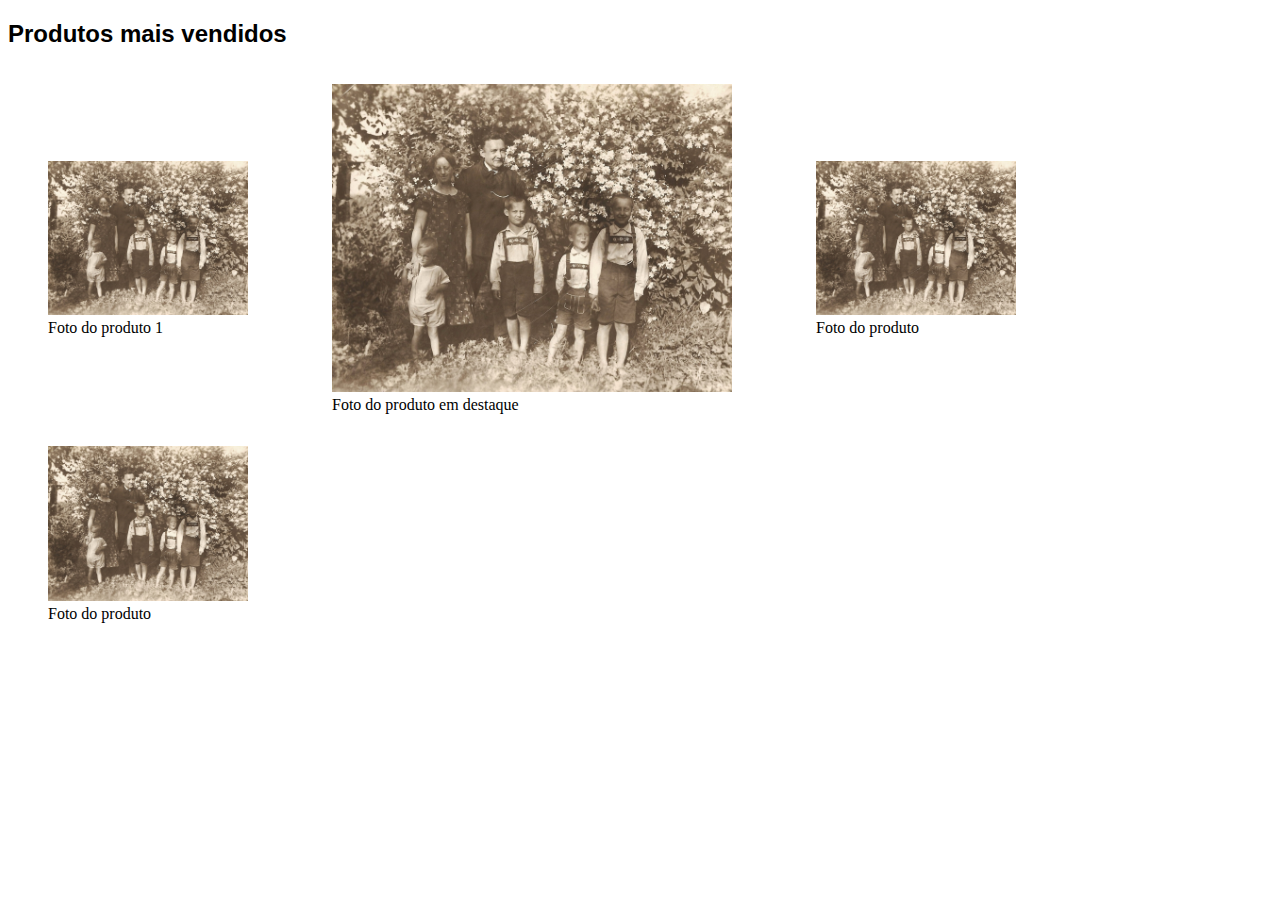
<file: bem.html>
<!DOCTYPE html>
<html lang="en">
<head>
  <meta charset="UTF-8">
  <meta name="viewport" content="width=device-width, initial-scale=1.0">
  <meta http-equiv="X-UA-Compatible" content="ie=edge">
  <title>Document</title>

  <style>
    img {
      width: 200px;
    }

    .produtos__titulo {
      font-size: 24px;
      font-family: Arial;
    }

    .produtos__lista {
      list-style: none;
      display: block;
      padding: 0;
      margin: 20px 0;
    }

    .produtos__produto {
      display: inline-block;
      vertical-align: middle;
    }

    .produtos__produto--destaque img {
      width: 400px;
    }
  </style>
</head>
<body>
  <section class="produtos produtos--mais-vendidos">

    <h2 class="produtos__titulo">Produtos mais vendidos</h2>
    <ul class="produtos__lista">
  
      <li class="produtos__produto">
        <figure>
          <img src="img/familia-tupfeln.jpg" alt="Foto do Produto 1">
          <figcaption>Foto do produto 1</figcaption>
        </figure>
      </li>
  
      <li class="produtos__produto produtos__produto--destaque">
        <figure>
          <img src="img/familia-tupfeln.jpg" alt="Foto do Produto em Destaque">
          <figcaption>Foto do produto em destaque</figcaption>
        </figure>
      </li>
  
      <li class="produtos__produto">
        <figure>
          <img src="img/familia-tupfeln.jpg">
          <figcaption>Foto do produto</figcaption>
        </figure>
      </li>
      <li class="produtos__produto">
        <figure>
          <img src="img/familia-tupfeln.jpg">
          <figcaption>Foto do produto</figcaption>
        </figure>
      </li>
    </ul>
  </section>
</body>
</html>
</file>
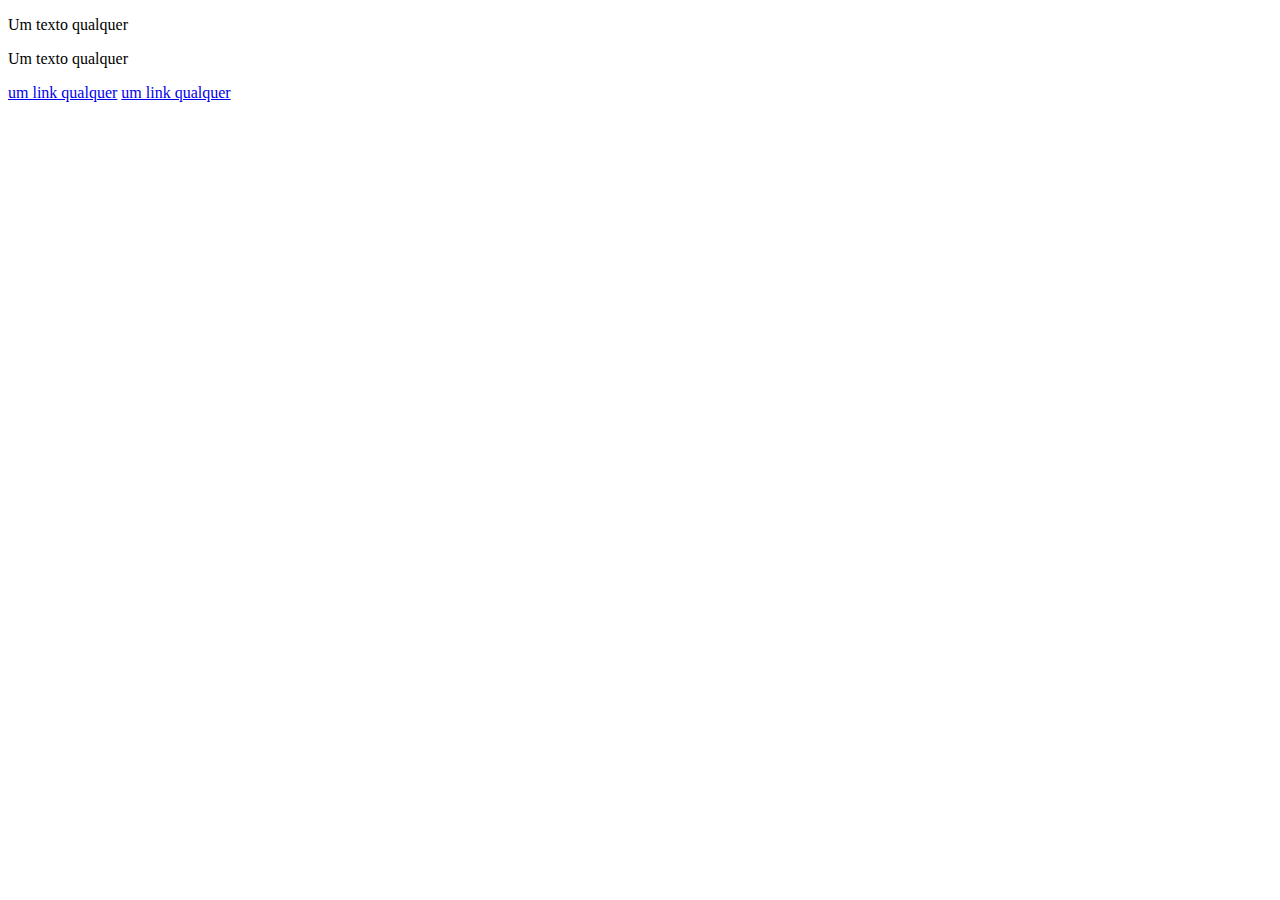
<file: exemplos.html>
<!DOCTYPE html>
<html lang="en">
<head>
  <meta charset="UTF-8">
  <meta name="viewport" content="width=device-width, initial-scale=1.0">
  <meta http-equiv="X-UA-Compatible" content="ie=edge">
  <title>Document</title>
</head>
<body>
  <div>
    <p>Um texto qualquer</p>
    <p>Um texto qualquer</p>
  </div>

  <a href="#">um link qualquer</a>
  <a href="#">um link qualquer</a>

  <header>
    <nav></nav>
  </header>

  <article> 
  </article>
  
  <section>
    <div>

    </div>
  </section>

  <sidebar>
    <header></header>
    <footer></footer>
  </sidebar>

  <footer>
    <nav></nav>
    <address></address>
  </footer>
</body>
</html>
</file>
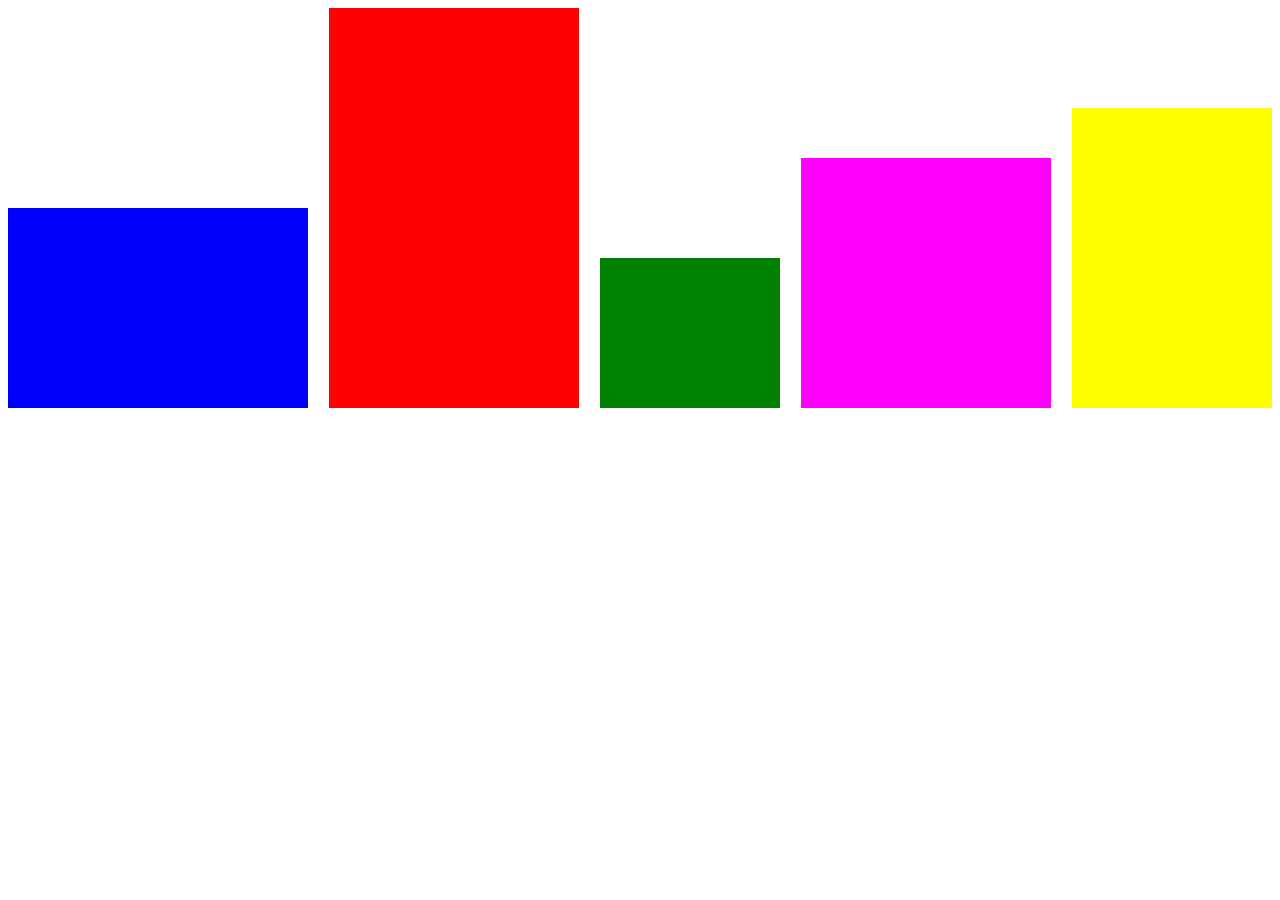
<file: flexbox.html>
<!DOCTYPE html>
<html lang="en">
  <head>
    <meta charset="UTF-8" />
    <meta name="viewport" content="width=device-width, initial-scale=1.0" />
    <title>Document</title>

    <style>
      div {
        box-sizing: border-box;
      }

      .primeira {
        background: blue;
        height: 200px;
        width: 300px;
      }

      .segunda {
        background: red;
        height: 400px;
        width: 250px;
      }

      .terceira {
        background: green;
        height: 150px;
        width: 180px;
      }

      .quarta {
        background: fuchsia;
        height: 250px;
        width: 250px;
      }

      .ultima {
        background-color: yellow;
        height: 300px;
        width: 200px;
      }

      /* div pai */
      .flexbox {
        display: flex;
        align-items: flex-end;
        justify-content: space-between;
        flex-wrap: wrap;
      }
    </style>
  </head>
  <body>
    <div class="flexbox">
      <div class="primeira"></div>
      <div class="segunda"></div>
      <div class="terceira"></div>
      <div class="quarta"></div>
      <div class="ultima"></div>
    </div>
  </body>
</html>
</file>
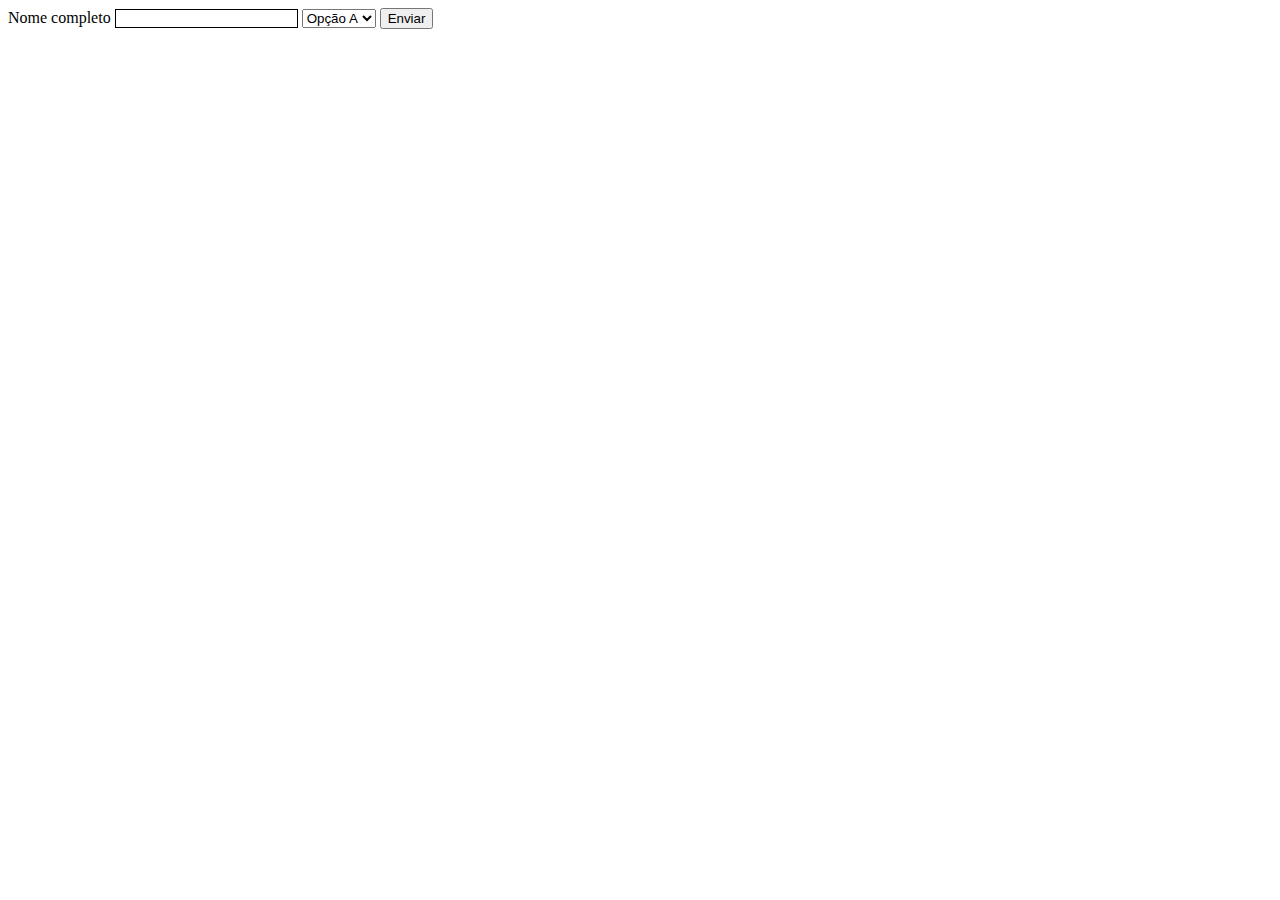
<file: formulario.html>
<!DOCTYPE html>
<html lang="en">
  <head>
    <meta charset="UTF-8" />
    <meta name="viewport" content="width=device-width, initial-scale=1.0" />
    <title>Document</title>
  </head>
  <body>
    <form action="/submit.php" method="POST">
      <label for="input-email">Nome completo</label>
      <input id="input-email" type="email" style="border: 1px solid" />

      <checkbox></checkbox>

      <select>
        <option>Opção A</option>
        <option>Opção B</option>
      </select>

      <button type="submit">Enviar</button>
    </form>
  </body>
</html>
</file>
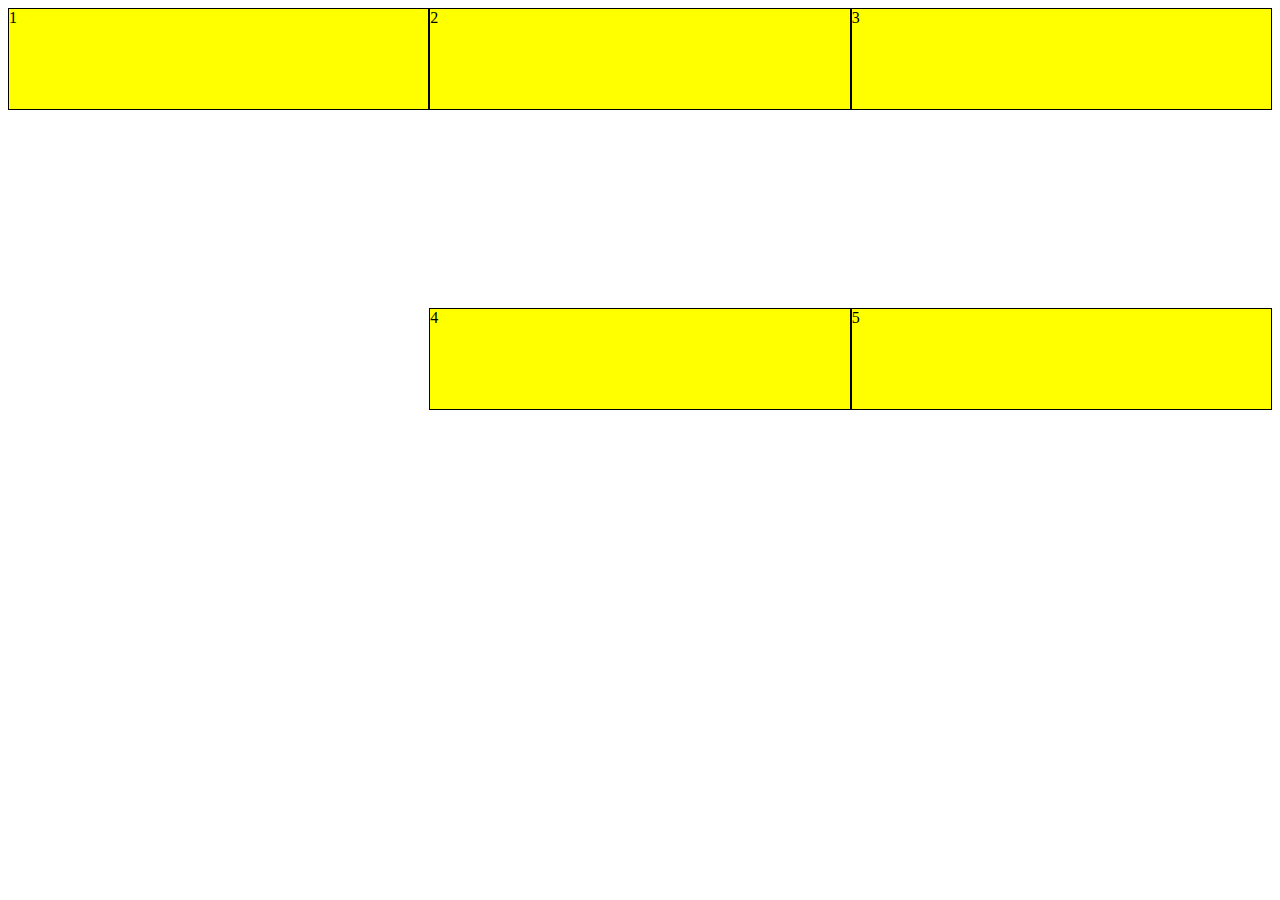
<file: grid.html>
<!DOCTYPE html>
<html lang="en">
<head>
    <meta charset="UTF-8">
    <meta name="viewport" content="width=device-width, initial-scale=1.0">
    <title>Document</title>

    <style>
        .caixa {
            background-color: yellow;
            height: 80px;
            border: 1px solid
        }

        .caixa-pai {
            display: grid;
            grid-template-rows: 300px 1fr 1fr;
            grid-template-columns: 1fr 1fr 1fr;
            grid-template-areas: "caixaGrande . ."
                                 "caixaGrande . ."
                                 "caixaGrande . .";
        }

        .caixa--comprida {
            /* grid-row: span 3; */
            /* grid-column: 2 / 5 */
            grid-area: caixaGrande;
            height: 100%;
        }

        .caixa-pai > div {
            height: 100px
        }
        
        .cabecalho {
            grid-area: header;
            background: yellow
        }

        .sidebar {
            grid-area: sidebar;
            background: purple;
        }

        .main {
            grid-area: conteudo;
            background: red;
        }

        .rodape {
            grid-area: footer;
            background: blue
        }

    </style>
</head>
<body>
    <div class="caixa-pai">
        <div class="caixa caixa--comprida">1</div>
        <div class="caixa">2</div>
        <div class="caixa">3</div>
        <div class="caixa">4</div>
        <div class="caixa">5</div>
    </div>
</body>
</html>
</file>
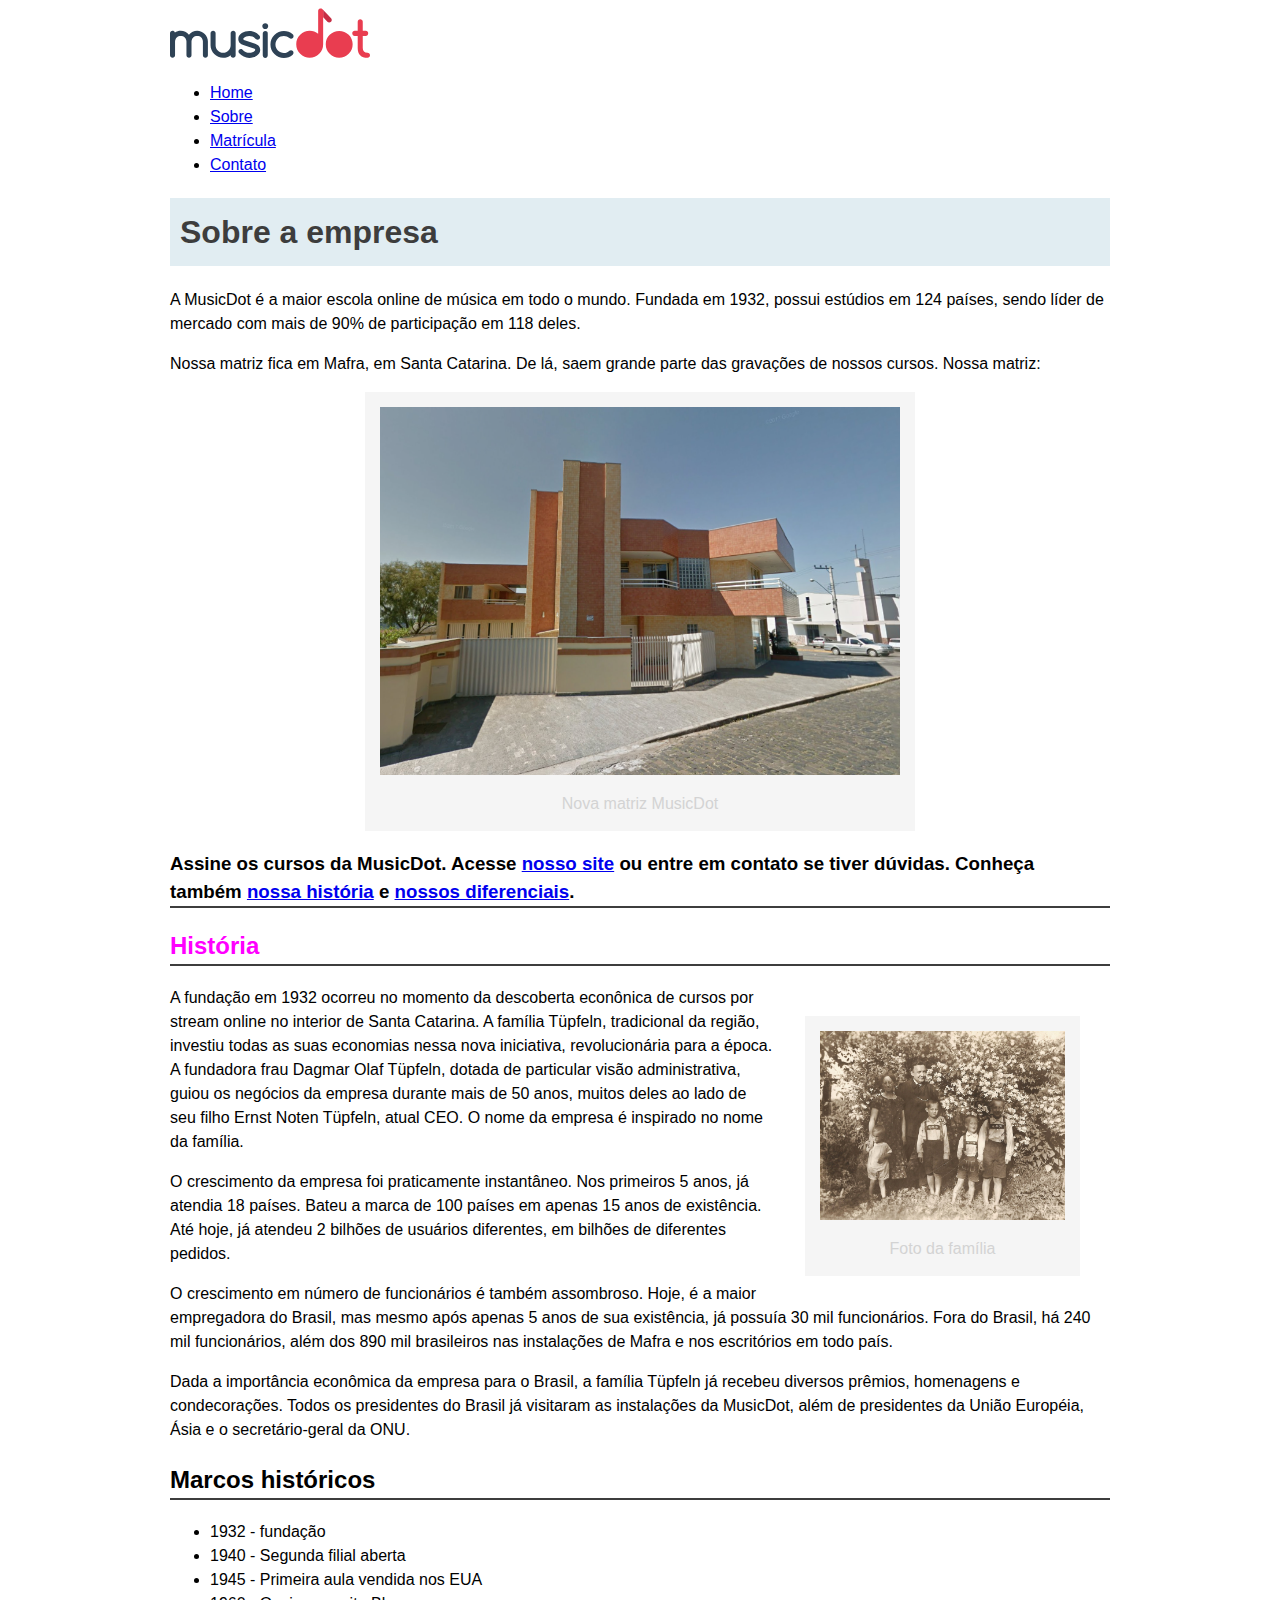
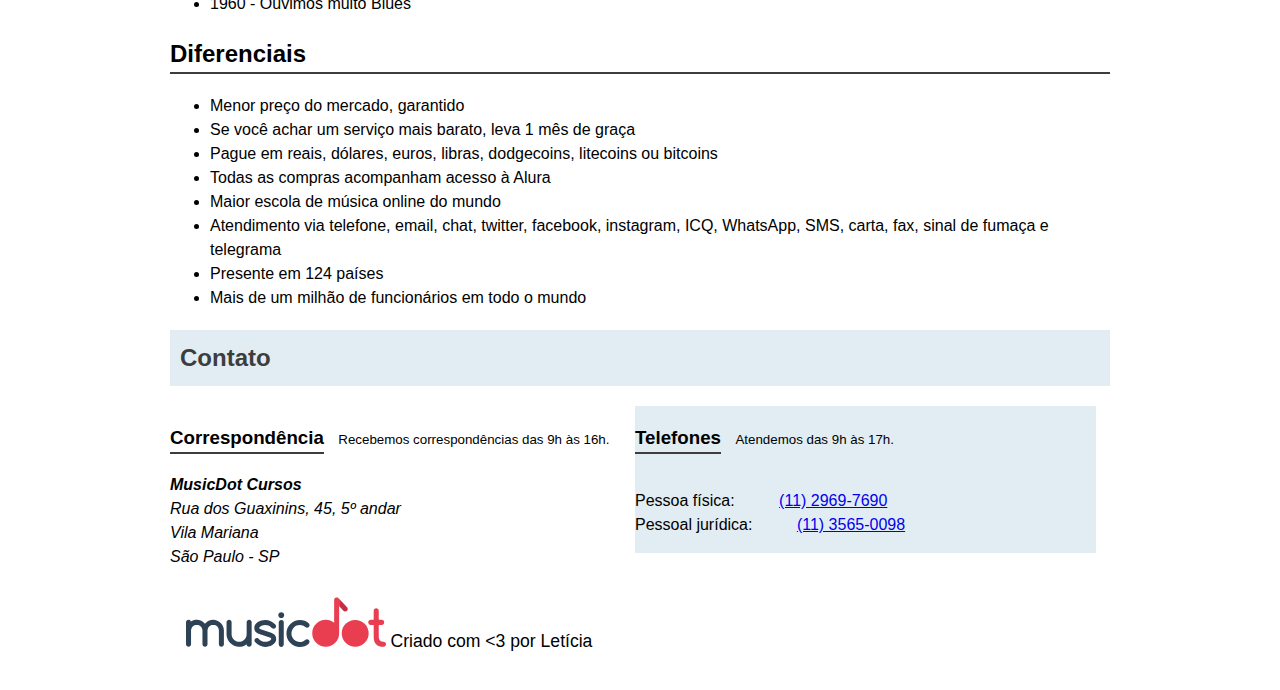
<file: sobre.html>
<!DOCTYPE html>
<html lang="pt-br">
  <head>
    <title>Sobre | MusicDot</title>

    <meta charset="utf-8">
    <meta name="description" content="Contamos um pouco sobre a nossa empresa! Venha conhecer!">
    <meta name="keywords" content="MusicDot, Sobre, História">
    <meta name="author" content="Letícia Costa">

    <meta name="viewport" content="width=device-width, initial-scale=1">

    <link rel="stylesheet" href="css/sobre.css">
    <!-- <link rel="stylesheet" href="css/sobre-impressao.css" media="print">
    <link rel="stylesheet" href="" media="(min-width: 768px)"> -->

    <!-- <link rel="stylesheet" href="" media="handheld"> -->

    <link rel="icon" href="img/favicon.ico">

    <!-- <style>
      ...
    </style> -->
  </head>
  <body>
    <div class="container">
      <!-- <a href="https://caelum.com.br">Visite nosso parceiro</a> -->
      <a href="https://pt.wikipedia.org/wiki/M%C3%BAsica" target="_blank">
        <img src="img/logo.svg">
      </a>

      <nav>
        <ul>
          <li><a href="index.html">Home</a></li>
          <li><a href="sobre.html">Sobre</a></li>
          <li><a href="matricula.html">Matrícula</a></li>
          <li><a href="#contato">Contato</a></li>
        </ul>
      </nav>

      <h1 class="titulo">Sobre a empresa</h1>

      <p>A MusicDot é a maior escola online de música em todo o mundo.
  Fundada em 1932, possui estúdios em 124 países, sendo líder de mercado com mais de 90% de participação em 118 deles.</p>

      <p>Nossa matriz fica em Mafra, em Santa Catarina. De lá, saem grande parte das gravações de nossos cursos. Nossa matriz:</p>

      <figure class="figure-center">
        <img src="img/matriz-musicdot.png" alt="Nova matriz MusicDot">
        <figcaption>Nova matriz MusicDot</figcaption>
      </figure>

      <h3>Assine os cursos da MusicDot. Acesse <a href="index.html">nosso site</a> ou entre em contato se tiver dúvidas. Conheça também <a href="#historia">nossa história</a> e <a href="#diferenciais">nossos diferenciais</a>.</h3>

      <h2 id="historia" class="subtitulo">História</h2>

      <figure class="imagem-familia">
        <img src="img/familia-tupfeln.jpg" alt="Foto da família">
        <figcaption>Foto da família</figcaption>
      </figure>

      <p>A fundação em 1932 ocorreu no momento da descoberta econônica de cursos por stream online no interior de Santa Catarina. A família Tüpfeln, tradicional da região, investiu todas as suas economias nessa nova iniciativa, revolucionária para a época. A fundadora frau Dagmar Olaf Tüpfeln, dotada de particular visão administrativa, guiou os negócios da empresa durante mais de 50 anos, muitos deles ao lado de seu filho Ernst Noten Tüpfeln, atual CEO. O nome da empresa é inspirado no nome da família.</p>

      <p>O crescimento da empresa foi praticamente instantâneo. Nos primeiros 5 anos, já atendia 18 países. Bateu a marca de 100 países em apenas 15 anos de existência. Até hoje, já atendeu 2 bilhões de usuários diferentes, em bilhões de diferentes pedidos.</p>

      <p>O crescimento em número de funcionários é também assombroso. Hoje, é a maior empregadora do Brasil, mas mesmo após apenas 5 anos de sua existência, já possuía 30 mil funcionários. Fora do Brasil, há 240 mil funcionários, além dos 890 mil brasileiros nas instalações de Mafra e nos escritórios em todo país.</p>

      <p>Dada a importância econômica da empresa para o Brasil, a família Tüpfeln já recebeu diversos prêmios, homenagens e condecorações. Todos os presidentes do Brasil já visitaram as instalações da MusicDot, além de presidentes da União Européia, Ásia e o secretário-geral da ONU.</p>

      <h2 class="subtitulo">Marcos históricos</h2>

      <ul>
        <li>1932 - fundação</li>
        <li>1940 - Segunda filial aberta</li>
        <li>1945 - Primeira aula vendida nos EUA</li>
        <li>1960 - Ouvimos muito Blues</li>
      </ul>

      <!-- <dl>
        <dt>HTML</dt>
        <dd>Linguagem utilizada na web para estruturação de páginas</dd>
      </dl> -->

      <h2 id="diferenciais" class="subtitulo">Diferenciais</h2>

      <ul>
        <li>Menor preço do mercado, garantido</li>
        <li>Se você achar um serviço mais barato, leva 1 mês de graça</li>
        <li>Pague em reais, dólares, euros, libras, dodgecoins, litecoins ou bitcoins</li>
        <li>Todas as compras acompanham acesso à Alura</li>
        <li>Maior escola de música online do mundo</li>
        <li>Atendimento via telefone, email, chat, twitter, facebook, instagram, ICQ, WhatsApp, SMS, carta, fax, sinal de fumaça e telegrama</li>
        <li>Presente em 124 países</li>
        <li>Mais de um milhão de funcionários em todo o mundo</li>
      </ul>

      <section class="contatos">
        <h2 id="contato" class="titulo">Contato</h2>

        <section class="contatos__secao">
          <h3 class="contatos__titulo">Correspondência</h3>
          <small class="contatos__info">Recebemos correspondências das 9h às 16h.</small>

          <address>
            <strong>MusicDot Cursos</strong><br>
            Rua dos Guaxinins, 45, 5º andar<br>
            Vila Mariana<br>
            São Paulo - SP
          </address>
        </section>

        <section class="contatos__secao contatos__secao--telefone">
          <h3 class="contatos__titulo">Telefones</h3>
          <small class="contatos__info">Atendemos das 9h às 17h.</small>

          
          <dl class="telefones">
            <div>
              <dt class="telefones__titulo">Pessoa física:</dt>
              <dd class="telefones__telefone"><a href="tel:1129697690">(11) 2969-7690</a></dd>
            </div>

            <!-- <br> -->

            <div>
              <dt class="telefones__titulo">Pessoal jurídica:</dt>
              <dd class="telefones__telefone"><a href="tel:1135650098">(11) 3565-0098</a></dd>
            </div>
          </dl>
        </section>
      </section>

      <footer class="rodape">
        <img class="rodape__logo" src="img/logo.svg" alt="Logo da MusicDot">
        <span class="rodape__copyright">Criado com <3 por Letícia</span>
      </footer>
    </div>
  </body>
</html>
</file>
<file: css/sobre.css>
body {
  font-size: 16px;
  line-height: 1.5;
  font-family: Arial;
}

/* h1 { */
.titulo {
  color: #3D3D3D;
  background-color: #E1EDF2;
  padding: 10px;
}

/* h2, h3 { */
.subtitulo,
h3 {
  border-bottom: 2px solid #3D3D3D;
}

/* img {
  align-content: center; // funcionam apenas com flex
  align-items: center; // funcionam apenas com flex

  display: block;
  margin-left: auto;
  margin-right: auto;
} */

figure {
  text-align: center;
  background-color: whitesmoke;
  color: lightgrey;
  padding: 15px;
  margin: 30px;
  max-width: 100%;
  box-sizing: border-box;
}

/* img {
  margin-bottom: 10px;
} */

figure figcaption {
  margin-top: 10px;
}

.container {
  width: 100%;
  max-width: 940px;
  margin: auto;
}

#historia {
  color: fuchsia
}

img {
  max-width: 100%;
}

.figure-center {
  width: 550px;
  margin: auto;
}

.imagem-familia {
  width: 275px;
  float: right;
}

/* .subtitulo {
  color: blue;
}

.subtitulo-com-borda {
  color: green;
  border: 3px solid red;
} */

/* a {
  color: inherit;
  text-decoration: none;
} */

.contatos__info {
  margin-left: 10px;
  /* font-size: 3em; */
}

.contatos__info,
.contatos__titulo {
  display: inline-block;
}

.contatos__secao {
  width: 49%;
  display: inline-block;
  vertical-align: top;
}

.contatos__secao--telefone {
  background-color: #E1EDF2;  
}

.telefones__titulo,
.telefones__telefone {
  display: inline;
}

.rodape {
  padding: 1.75em 0;
}

.rodape__logo {
  margin-left: 1em;
}

.rodape__copyright {
  font-size: 1.1em;
}
 
/* .rodape__logo,
.rodape__copyright {
  display: inline-block;
} */

/* @media screen {
  .titulo {
    background-color: pink;
  }
} */

@media (max-width: 768px) {
  .titulo {
    background-color: pink;
  }
}

@media (max-width: 850px) {
  .contatos__secao {
    box-sizing: border-box;
    display: block;
    width: 100%;
    padding-left: 1em;
  }
}

@media (max-width: 662px) {
  .imagem-familia {
    float: none;
    margin: auto;
  }
}

@media (max-width: 446px) {
  .contatos__titulo {
    display: block;
  }

  .contatos__secao {
    border-left: 1px solid lightgray;
    padding-left: 5px;
    font-size: .92em;
  }

  .rodape {
    font-size: .92em;
  }
}

@media (max-width: 342px) {
  .telefones__titulo {
    display: block;
  }
}
</file>
